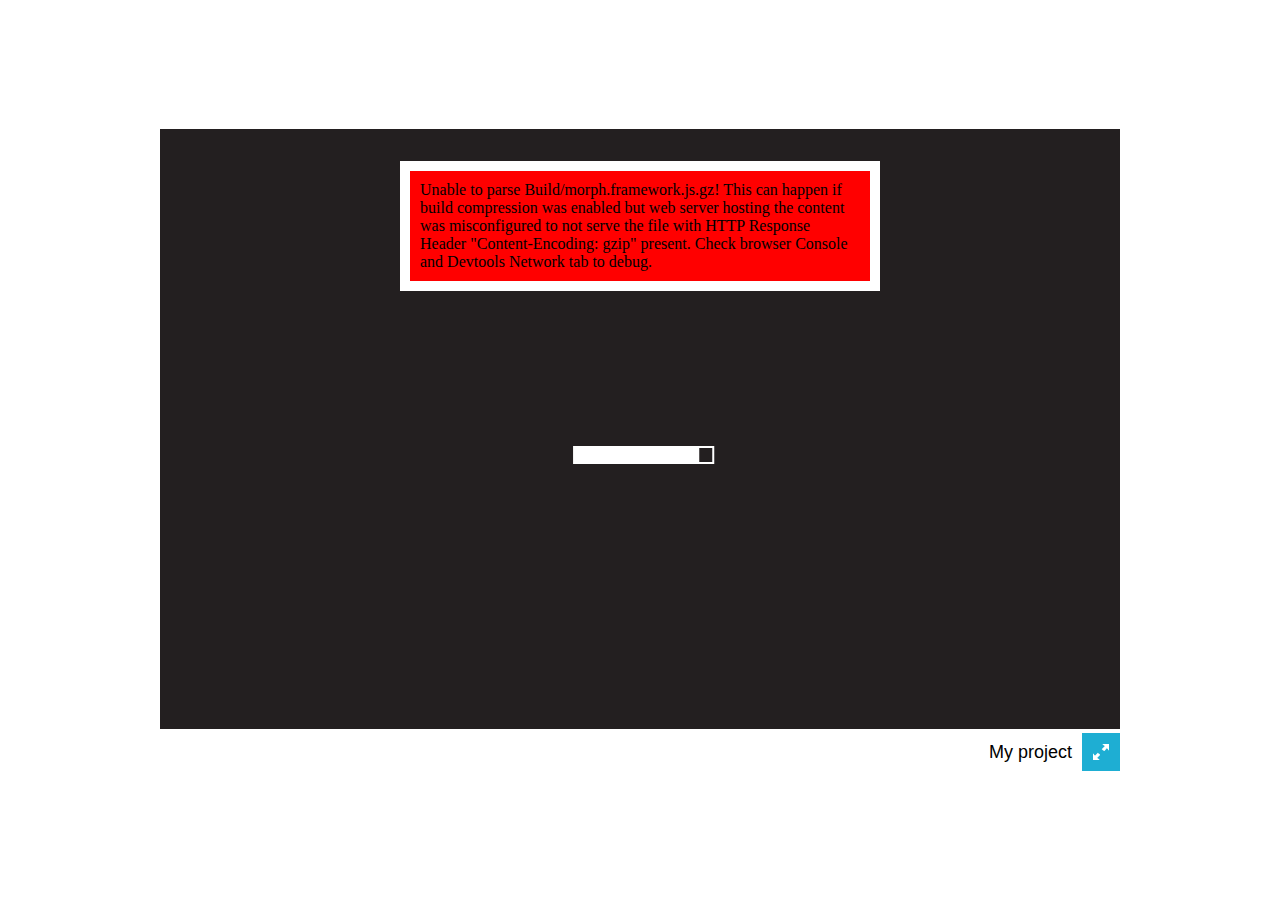
<file: morph/index.html>
<!DOCTYPE html>
<html lang="en-us">
  <head>
    <meta charset="utf-8">
    <meta http-equiv="Content-Type" content="text/html; charset=utf-8">
    <title>Morpholizer </title>
    <link rel="shortcut icon" href="TemplateData/favicon.ico">
    <link rel="stylesheet" href="TemplateData/style.css">
  </head>
  <body>
    <div id="unity-container" class="unity-desktop">
      <canvas id="unity-canvas" width=960 height=600 tabindex="-1"></canvas>
      <div id="unity-loading-bar">
        <div id="unity-progress-bar-empty">
          <div id="unity-progress-bar-full"></div>
        </div>
      </div>
      <div id="unity-warning"> </div>
      <div id="unity-footer">
        <div id="unity-fullscreen-button"></div>
        <div id="unity-build-title">My project</div>
      </div>
    </div>
    <script>

      var container = document.querySelector("#unity-container");
      var canvas = document.querySelector("#unity-canvas");
      var loadingBar = document.querySelector("#unity-loading-bar");
      var progressBarFull = document.querySelector("#unity-progress-bar-full");
      var fullscreenButton = document.querySelector("#unity-fullscreen-button");
      var warningBanner = document.querySelector("#unity-warning");

      // Shows a temporary message banner/ribbon for a few seconds, or
      // a permanent error message on top of the canvas if type=='error'.
      // If type=='warning', a yellow highlight color is used.
      // Modify or remove this function to customize the visually presented
      // way that non-critical warnings and error messages are presented to the
      // user.
      function unityShowBanner(msg, type) {
        function updateBannerVisibility() {
          warningBanner.style.display = warningBanner.children.length ? 'block' : 'none';
        }
        var div = document.createElement('div');
        div.innerHTML = msg;
        warningBanner.appendChild(div);
        if (type == 'error') div.style = 'background: red; padding: 10px;';
        else {
          if (type == 'warning') div.style = 'background: yellow; padding: 10px;';
          setTimeout(function() {
            warningBanner.removeChild(div);
            updateBannerVisibility();
          }, 5000);
        }
        updateBannerVisibility();
      }

      var buildUrl = "Build";
      var loaderUrl = buildUrl + "/morph.loader.js";
      var config = {
        dataUrl: buildUrl + "/morph.data.gz",
        frameworkUrl: buildUrl + "/morph.framework.js.gz",
        codeUrl: buildUrl + "/morph.wasm.gz",
        streamingAssetsUrl: "StreamingAssets",
        companyName: "DefaultCompany",
        productName: "",
        productVersion: "0.1",
        showBanner: unityShowBanner,
      };

      // By default, Unity keeps WebGL canvas render target size matched with
      // the DOM size of the canvas element (scaled by window.devicePixelRatio)
      // Set this to false if you want to decouple this synchronization from
      // happening inside the engine, and you would instead like to size up
      // the canvas DOM size and WebGL render target sizes yourself.
      // config.matchWebGLToCanvasSize = false;

      // If you would like all file writes inside Unity Application.persistentDataPath
      // directory to automatically persist so that the contents are remembered when
      // the user revisits the site the next time, uncomment the following line:
      // config.autoSyncPersistentDataPath = true;
      // This autosyncing is currently not the default behavior to avoid regressing
      // existing user projects that might rely on the earlier manual
      // JS_FileSystem_Sync() behavior, but in future Unity version, this will be
      // expected to change.

      if (/iPhone|iPad|iPod|Android/i.test(navigator.userAgent)) {
        // Mobile device style: fill the whole browser client area with the game canvas:

        var meta = document.createElement('meta');
        meta.name = 'viewport';
        meta.content = 'width=device-width, height=device-height, initial-scale=1.0, user-scalable=no, shrink-to-fit=yes';
        document.getElementsByTagName('head')[0].appendChild(meta);
        container.className = "unity-mobile";
        canvas.className = "unity-mobile";

        // To lower canvas resolution on mobile devices to gain some
        // performance, uncomment the following line:
        // config.devicePixelRatio = 1;


      } else {
        // Desktop style: Render the game canvas in a window that can be maximized to fullscreen:

        canvas.style.width = "960px";
        canvas.style.height = "600px";
      }

      loadingBar.style.display = "block";

      var script = document.createElement("script");
      script.src = loaderUrl;
      script.onload = () => {
        createUnityInstance(canvas, config, (progress) => {
          progressBarFull.style.width = 100 * progress + "%";
              }).then((unityInstance) => {
                loadingBar.style.display = "none";
                fullscreenButton.onclick = () => {
                  unityInstance.SetFullscreen(1);
                };
              }).catch((message) => {
                alert(message);
              });
            };

      document.body.appendChild(script);

    </script>
  </body>
</html>
</file>
<file: morph/TemplateData/style.css>
body { padding: 0; margin: 0 }
#unity-container { position: absolute }
#unity-container.unity-desktop { left: 50%; top: 50%; transform: translate(-50%, -50%) }
#unity-container.unity-mobile { position: fixed; width: 100%; height: 100% }
#unity-canvas { background: #231F20 }
.unity-mobile #unity-canvas { width: 100%; height: 100% }
#unity-loading-bar { position: absolute; left: 50%; top: 50%; transform: translate(-50%, -50%); display: none }
#unity-logo { width: 154px; height: 130px; background: url('unity-logo-dark.png') no-repeat center }
#unity-progress-bar-empty { width: 141px; height: 18px; margin-top: 10px; margin-left: 6.5px; background: url('progress-bar-empty-dark.png') no-repeat center }
#unity-progress-bar-full { width: 0%; height: 18px; margin-top: 10px; background: url('progress-bar-full-dark.png') no-repeat center }
#unity-footer { position: relative }
.unity-mobile #unity-footer { display: none }
#unity-webgl-logo { float:left; width: 204px; height: 38px; background: url('webgl-logo.png') no-repeat center }
#unity-build-title { float: right; margin-right: 10px; line-height: 38px; font-family: arial; font-size: 18px }
#unity-fullscreen-button { cursor:pointer; float: right; width: 38px; height: 38px; background: url('fullscreen-button.png') no-repeat center }
#unity-warning { position: absolute; left: 50%; top: 5%; transform: translate(-50%); background: white; padding: 10px; display: none }
</file>
